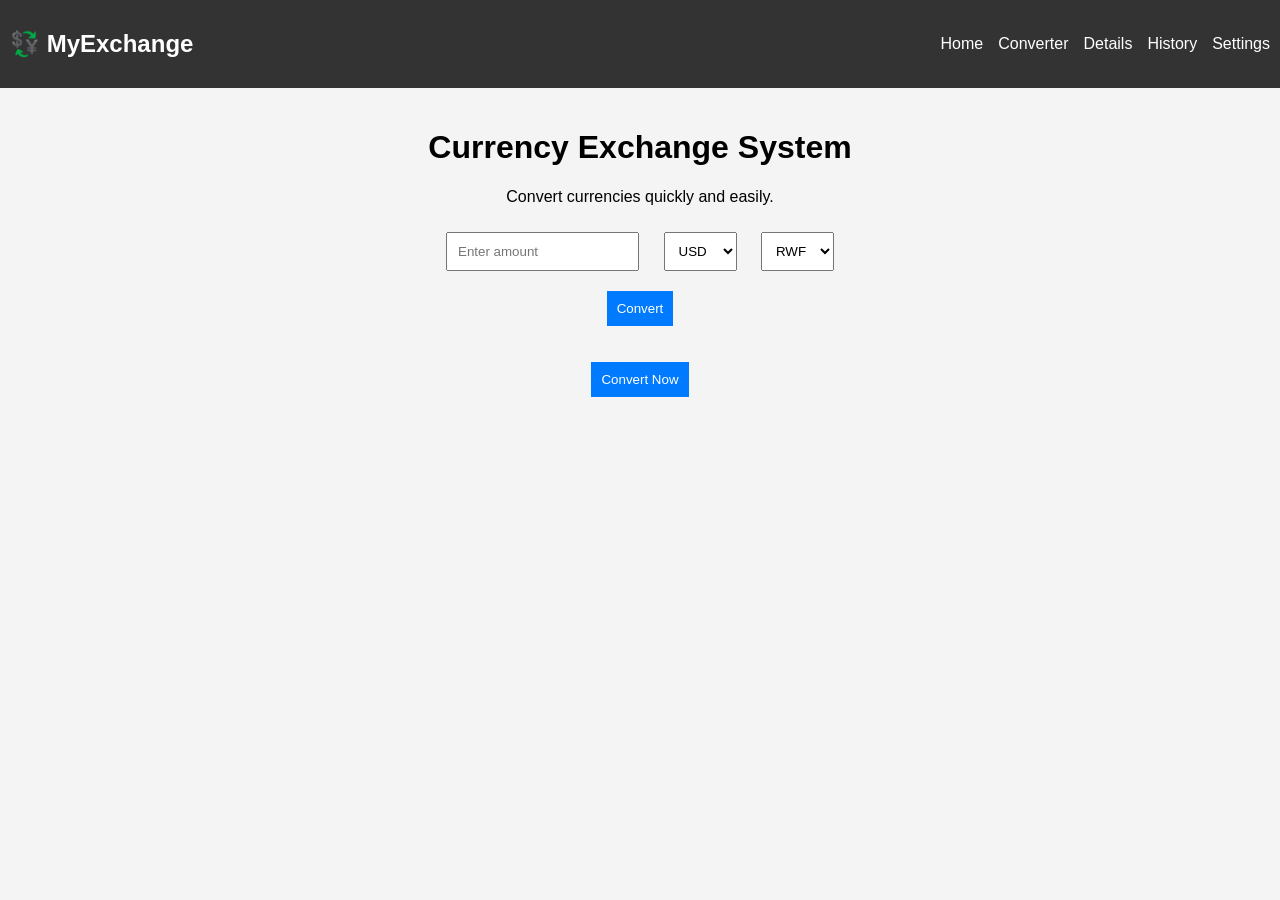
<file: index.html>
<!DOCTYPE html>
<html>
<head>
  <title>Home</title>
  <link rel="stylesheet" href="style.css">
</head>
<body>

<nav>
  <h2>💱 MyExchange</h2>
  <ul>
    <li><a href="index.html">Home</a></li>
    <li><a href="converter.html">Converter</a></li>
    <li><a href="details.html">Details</a></li>
    <li><a href="history.html">History</a></li>
    <li><a href="settings.html">Settings</a></li>
  </ul>
</nav>

<div class="container">
  <h1>Currency Exchange System</h1>
  <p>Convert currencies quickly and easily.</p>

  <input type="number" id="amount" placeholder="Enter amount">

  <select id="from">
    <option value="USD">USD</option>
    <option value="RWF">RWF</option>
  </select>

  <select id="to">
    <option value="RWF">RWF</option>
    <option value="USD">USD</option>
  </select>

  <br>

  <button onclick="convert()">Convert</button>

  <p id="result"></p>

  <a href="converter.html">
    <button>Convert Now</button>
  </a>
</div>

<script src="script.js"></script>
</body>
</html>
</file>
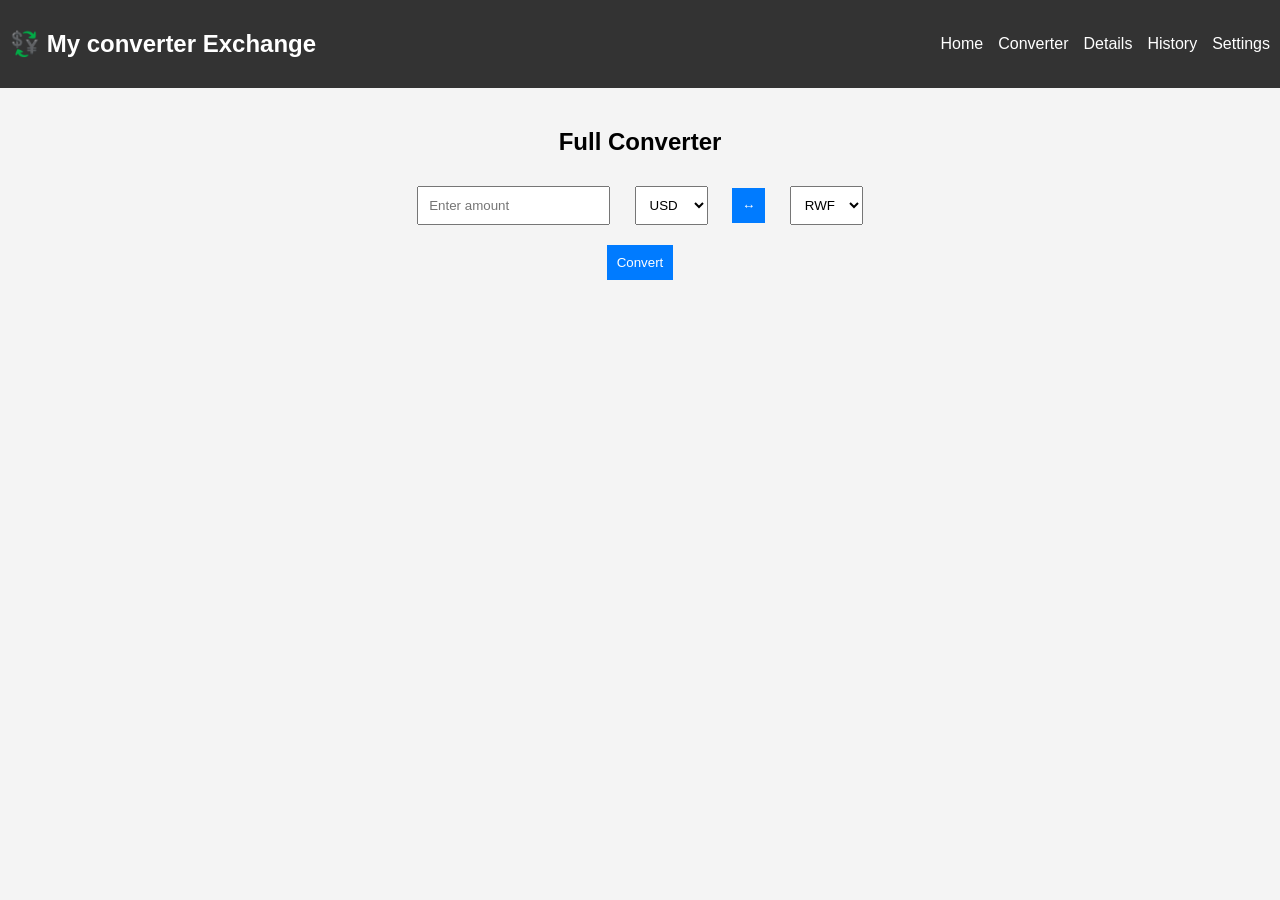
<file: converter.html>
<!DOCTYPE html>
<html>
<head>
  <title>Converter</title>
  <link rel="stylesheet" href="style.css">
</head>
<body>

<nav>
  <h2>💱 My converter Exchange</h2>
  <ul>
    <li><a href="index.html">Home</a></li>
    <li><a href="converter.html">Converter</a></li>
    <li><a href="details.html">Details</a></li>
    <li><a href="history.html">History</a></li>
    <li><a href="settings.html">Settings</a></li>
  </ul>
</nav>

<div class="container">
  <h2>Full Converter</h2>

  <input type="number" id="amount" placeholder="Enter amount">

  <select id="from">
    <option value="USD">USD</option>
    <option value="RWF">RWF</option>
  </select>

  <button onclick="swap()">↔️</button>

  <select id="to">
    <option value="RWF">RWF</option>
    <option value="USD">USD</option>
  </select>

  <br>

  <button onclick="convert()">Convert</button>

  <p id="result"></p>
  <p id="rate"></p>
  <p id="time"></p>
</div>

<script src="script.js"></script>
</body>
</html>
</file>
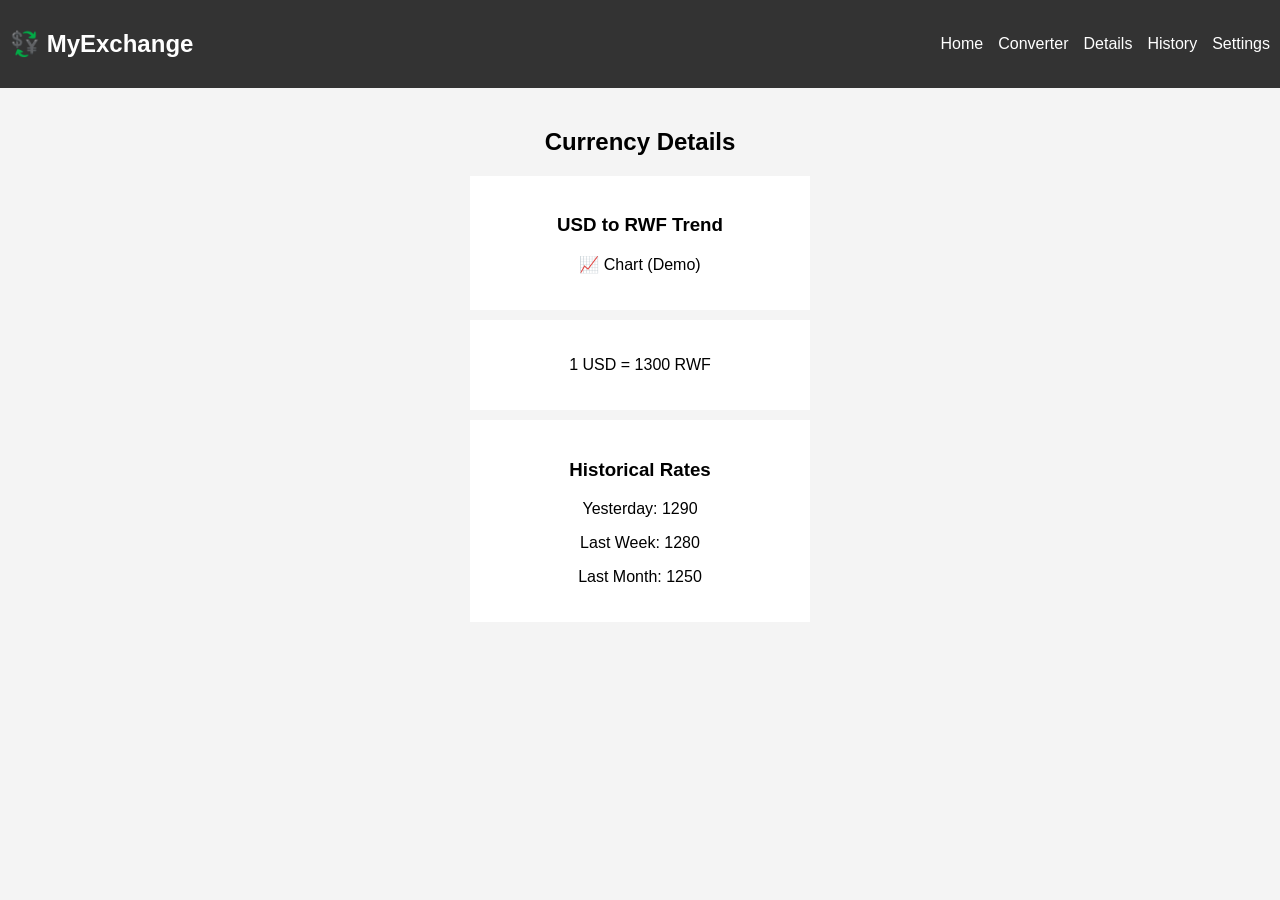
<file: details.html>
<!DOCTYPE html>
<html>
<head>
  <title>Currency Details</title>
  <link rel="stylesheet" href="style.css">
</head>
<body>

<nav>
  <h2>💱 MyExchange</h2>
  <ul>
    <li><a href="index.html">Home</a></li>
    <li><a href="converter.html">Converter</a></li>
    <li><a href="details.html">Details</a></li>
    <li><a href="history.html">History</a></li>
    <li><a href="settings.html">Settings</a></li>
  </ul>
</nav>

<div class="container">
  <h2>Currency Details</h2>

  <div class="card">
    <h3>USD to RWF Trend</h3>
    <p>📈 Chart (Demo)</p>
  </div>

  <div class="card">
    <p>1 USD = 1300 RWF</p>
  </div>

  <div class="card">
    <h3>Historical Rates</h3>
    <p>Yesterday: 1290</p>
    <p>Last Week: 1280</p>
    <p>Last Month: 1250</p>
  </div>
</div>

</body>
</html>
</file>
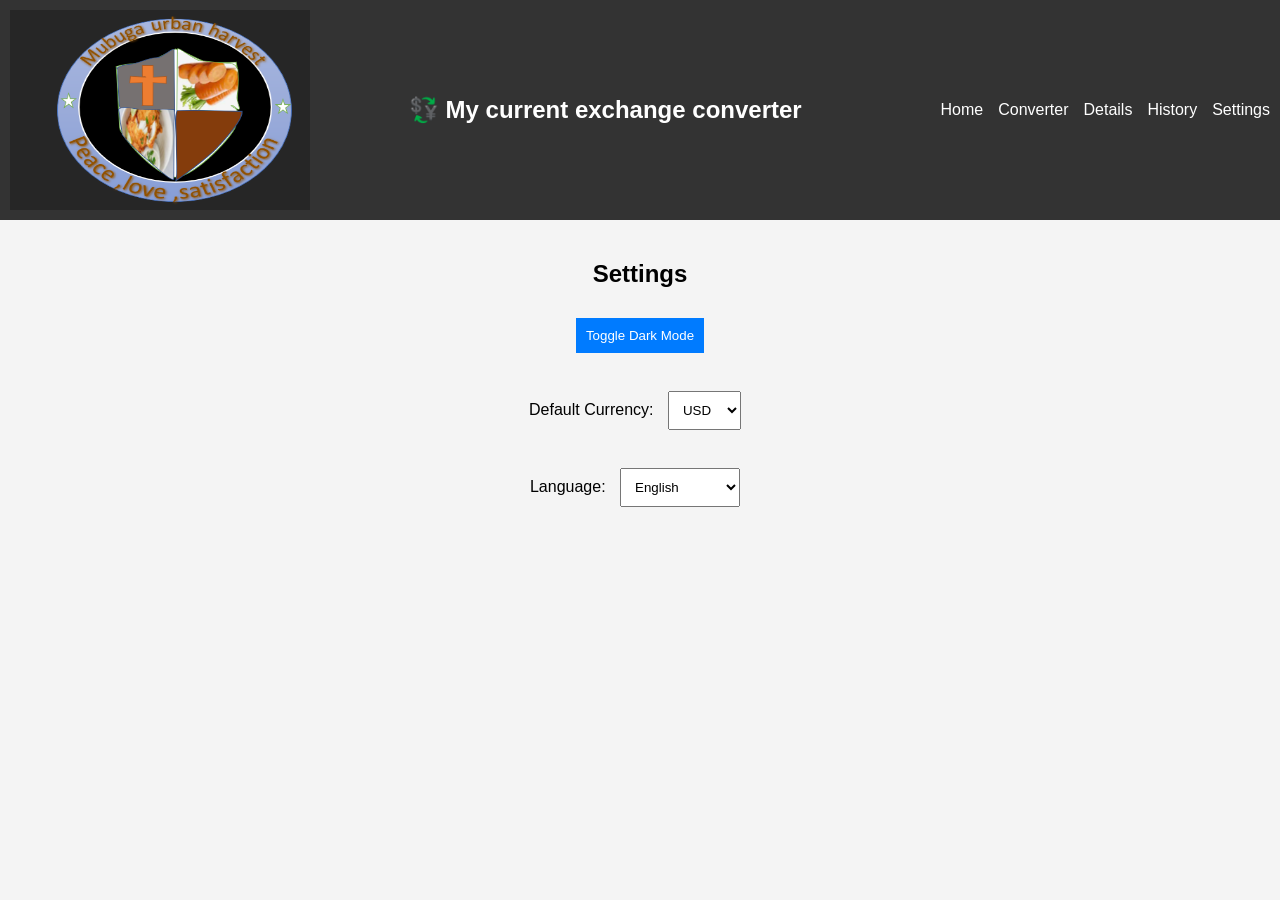
<file: settings.html>
<!DOCTYPE html>
<html>
<head>
  <title>Settings</title>
  <link rel="stylesheet" href="style.css">
</head>
<body>

<nav>
  <img src="Screenshot 2026-04-22 121839.png" control width="300" height="200">
  <h2>💱 My current exchange converter</h2>
  <ul>
    <li><a href="index.html">Home</a></li>
    <li><a href="converter.html">Converter</a></li>
    <li><a href="details.html">Details</a></li>
    <li><a href="history.html">History</a></li>
    <li><a href="settings.html">Settings</a></li>
  </ul>
</nav>

<div class="container">
  <h2>Settings</h2>

  <button onclick="toggleMode()">Toggle Dark Mode</button>

  <br><br>

  <label>Default Currency:</label>
  <select>
    <option>USD</option>
    <option>RWF</option>
  </select>

  <br><br>

  <label>Language:</label>
  <select>
    <option>English</option>
    <option>Kinyarwanda</option>
  </select>
</div>

<script src="script.js"></script>
</body>
</html>
</file>
<file: style.css>
body {
  font-family: Arial, sans-serif;
  margin: 0;
  background: #f4f4f4;
}

/* NAVBAR */
nav {
  background: #333;
  color: white;
  padding: 10px;
  display: flex;
  justify-content: space-between;
  align-items: center;
}

nav ul {
  list-style: none;
  display: flex;
  gap: 15px;
}

nav a {
  color: white;
  text-decoration: none;
}

/* MAIN */
.container {
  padding: 20px;
  text-align: center;
}

/* INPUTS */
input, select, button {
  padding: 10px;
  margin: 10px;
}

/* BUTTON */
button {
  background: #007bff;
  color: white;
  border: none;
  cursor: pointer;
}

/* CARD */
.card {
  background: white;
  padding: 20px;
  margin: 10px auto;
  width: 300px;
}

/* DARK MODE */
.dark {
  background: #111;
  color: white;
}
</file>
